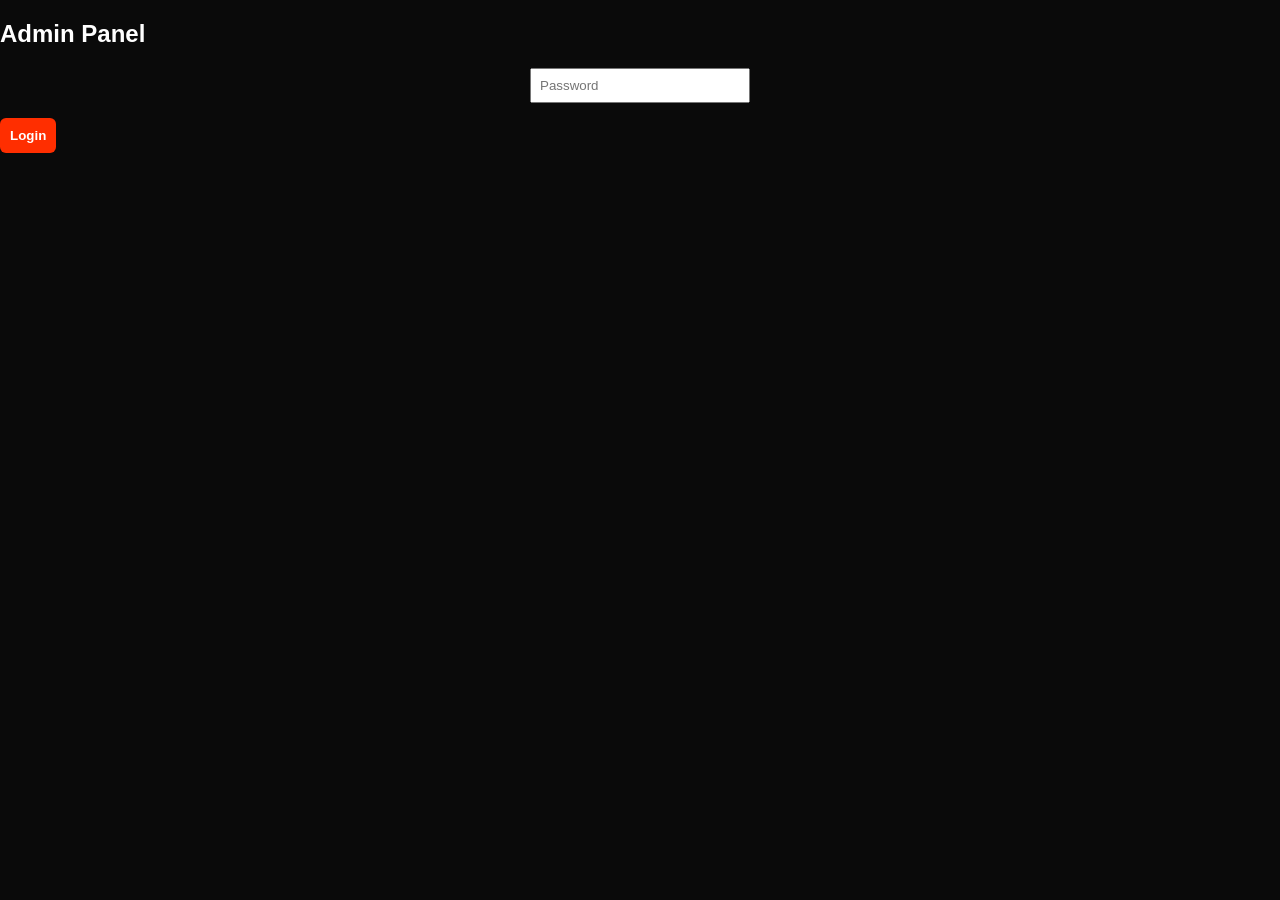
<file: admin.html>
<!DOCTYPE html>
<html>
<head>
  <title>Admin Panel</title>
  <link rel="stylesheet" href="style.css">
</head>
<body>

<h2>Admin Panel</h2>

<input type="password" id="pass" placeholder="Password">
<button onclick="login()">Login</button>

<div id="panel" style="display:none">

  <h3>Add Product</h3>

  <input id="pname" placeholder="Product name">
  <input id="pprice" placeholder="Price">
  <input id="pimg" placeholder="Image name (hoodie.jpg)">
  
  <button onclick="addProduct()">Add Product</button>

  <h3>Products</h3>
  <div id="adminProducts"></div>

</div>

<script src="script.js"></script>
</body>
</html>
</file>
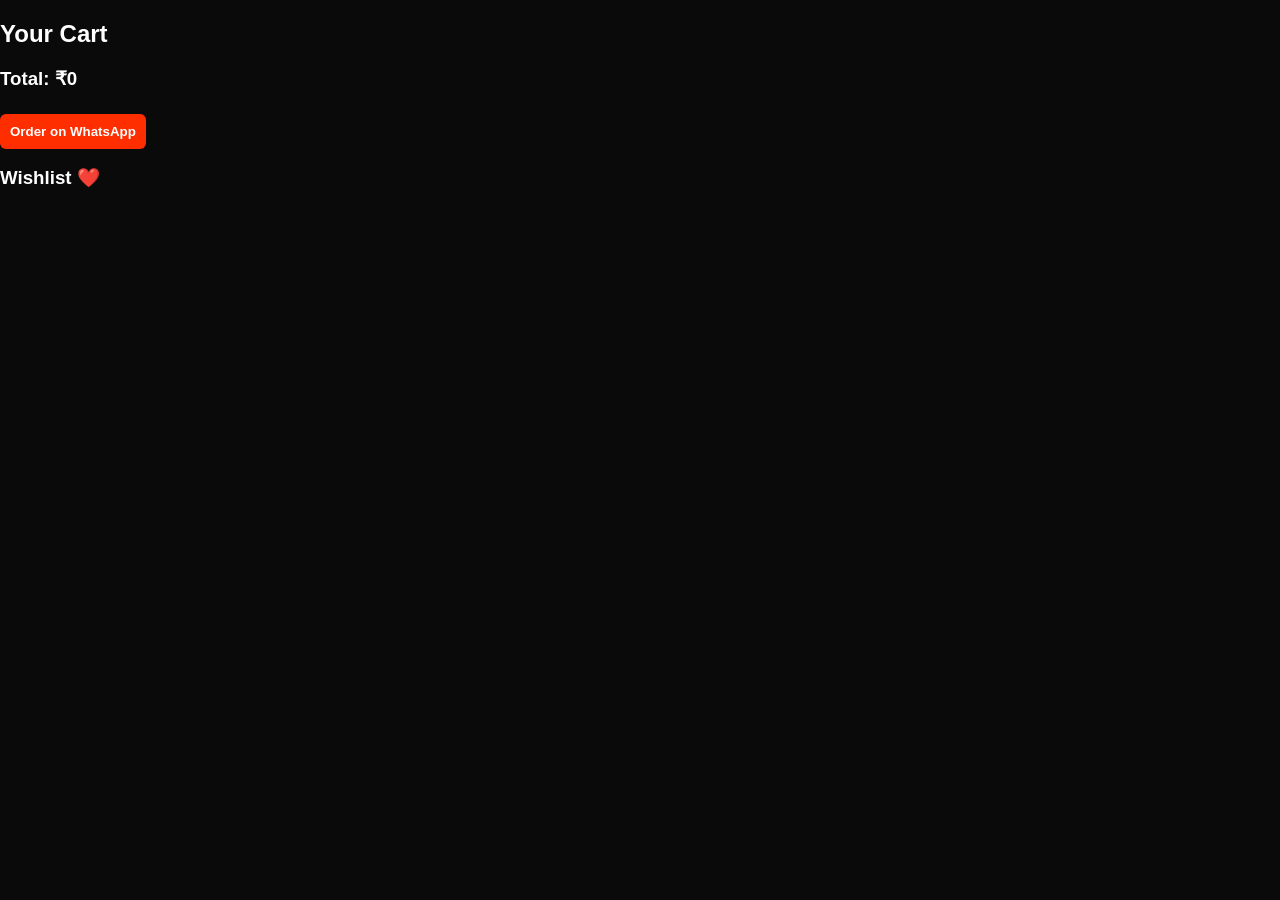
<file: cart.html>
<!DOCTYPE html>
<html>
<head>
  <title>Cart</title>
  <link rel="stylesheet" href="style.css">
</head>
<body>

<h2>Your Cart</h2>
<div id="cartItems"></div>

<button onclick="orderWhatsApp()">Order on WhatsApp</button>

<h3>Wishlist ❤️</h3>
<div id="wishItems"></div>

<script src="script.js"></script>
</body>
</html>
</file>
<file: style.css>
body{
  margin:0;
  font-family:Arial;
  background:#0a0a0a;
  color:white;
  animation:fadeIn .6s ease;
}

@keyframes fadeIn{
  from{opacity:0; transform:translateY(10px);}
  to{opacity:1;}
}

#loader{
  position:fixed;
  width:100%;
  height:100%;
  background:black;
  display:flex;
  justify-content:center;
  align-items:center;
  z-index:999;
  animation:fadeOut 1s ease 2s forwards;
}

@keyframes fadeOut{
  to{opacity:0; visibility:hidden;}
}

header{
  height:90vh;
  background:url('images/banner.jpg') center/cover;
  display:flex;
  flex-direction:column;
  justify-content:center;
  align-items:center;
  text-align:center;
}

.shop-btn{
  padding:14px 34px;
  background:#ff2e00;
  color:white;
  text-decoration:none;
  margin-top:15px;
  border-radius:6px;
}

.grid{
  display:grid;
  grid-template-columns:repeat(auto-fit,minmax(160px,1fr));
  gap:20px;
  padding:20px;
}

.card{
  background:#141414;
  padding:15px;
  text-align:center;
  border-radius:12px;
  transition:.3s;
  position:relative;
}

.card:hover{
  transform:scale(1.05);
  box-shadow:0 0 25px rgba(255,46,0,0.6);
}

.card img{
  width:100%;
  border-radius:8px;
  cursor:pointer;
}

button{
  background:#ff2e00;
  border:none;
  padding:10px;
  color:white;
  cursor:pointer;
  border-radius:6px;
  font-weight:bold;
  margin-top:5px;
}

.cart-btn{
  display:block;
  text-align:center;
  padding:15px;
  background:black;
  color:white;
  text-decoration:none;
}

.wish{
  position:absolute;
  top:10px;
  right:12px;
  cursor:pointer;
  font-size:20px;
}

#zoomBox{
  position:fixed;
  top:0;
  left:0;
  width:100%;
  height:100%;
  background:rgba(0,0,0,0.9);
  display:none;
  justify-content:center;
  align-items:center;
}

#zoomBox img{
  max-width:90%;
  max-height:90%;
}

input{
  display:block;
  margin:10px auto;
  padding:8px;
  width:200px;
}
</file>
